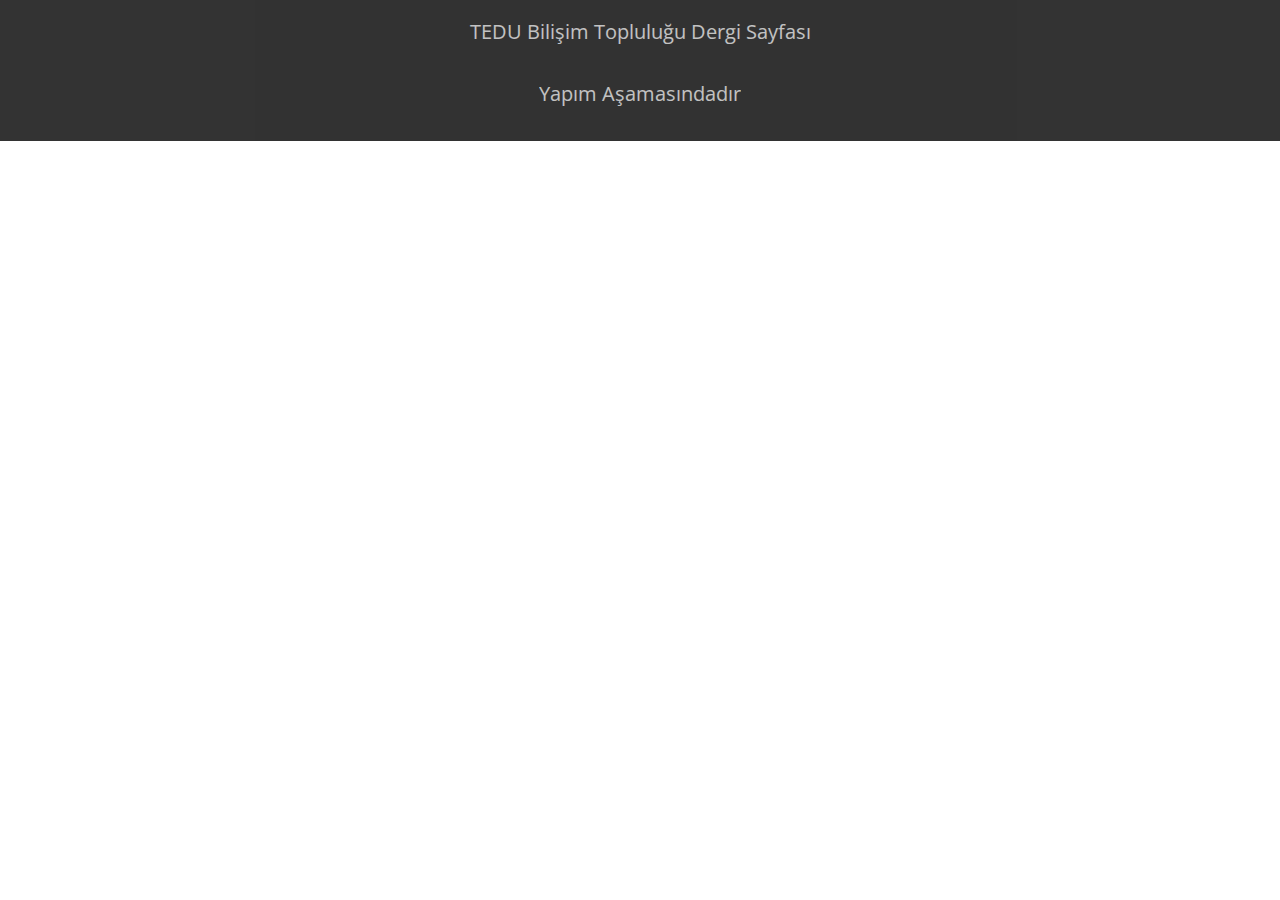
<file: index.html>
﻿<!DOCTYPE html>
<html lang="en-us">
  <head>
    <meta charset="UTF-8">
    <title>Tednoloji by Tedü Bilişim</title>
    <meta name="viewport" content="width=device-width, initial-scale=1">
    <link rel="stylesheet" type="text/css" href="stylesheets/normalize.css" media="screen">
    <link href='https://fonts.googleapis.com/css?family=Open+Sans:400,700' rel='stylesheet' type='text/css'>
    <link rel="stylesheet" type="text/css" href="stylesheets/stylesheet.css" media="screen">
    <link rel="stylesheet" type="text/css" href="stylesheets/github-light.css" media="screen">

  </head>
  <body>
    <section class="page-header">
      <h2 class="project-tagline"> TEDU Bilişim Topluluğu Dergi Sayfası </h2>
      <h2 class="project-tagline"> Yapım Aşamasındadır </h2>

    </section>

    </section>


  </body>
</html>
</file>
<file: stylesheets/stylesheet.css>
* {
  box-sizing: border-box; }

body {
  padding: 0;
  margin: 0;
  font-family: "Open Sans", "Helvetica Neue", Helvetica, Arial, sans-serif;
  font-size: 16px;
  line-height: 1.5;
  color: #606c71; }

a {
  color: #1e6bb8;
  text-decoration: none; }
  a:hover {
    text-decoration: underline; }

.btn {
  display: inline-block;
  margin-bottom: 1rem;
  color: rgba(255, 255, 255, 0.7);
  background-color: rgba(255, 255, 255, 0.08);
  border-color: rgba(255, 255, 255, 0.2);
  border-style: solid;
  border-width: 1px;
  border-radius: 0.3rem;
  transition: color 0.2s, background-color 0.2s, border-color 0.2s; }
  .btn + .btn {
    margin-left: 1rem; }

.btn:hover {
  color: rgba(255, 255, 255, 0.8);
  text-decoration: none;
  background-color: rgba(255, 255, 255, 0.2);
  border-color: rgba(255, 255, 255, 0.3); }

@media screen and (min-width: 64em) {
  .btn {
    padding: 0.75rem 1rem; } }

@media screen and (min-width: 42em) and (max-width: 64em) {
  .btn {
    padding: 0.6rem 0.9rem;
    font-size: 0.9rem; } }

@media screen and (max-width: 42em) {
  .btn {
    display: block;
    width: 100%;
    padding: 0.75rem;
    font-size: 0.9rem; }
    .btn + .btn {
      margin-top: 1rem;
      margin-left: 0; } }

.page-header {
  color: #fff;
  text-align: center;
  background-color: #0000FF;
  background-position: center center;
  background-repeat: no-repeat;
  min-height: 100%;
  min-width: 100%;
  opacity: 0.8;
  background-color: #000000;
  overflow: hidden;
  background-size: 100%;

@media screen and (min-width: 64em) {
  .page-header {
    padding: 5rem 6rem; } }

@media screen and (min-width: 42em) and (max-width: 64em) {
  .page-header {
    padding: 3rem 4rem; } }

@media screen and (max-width: 42em) {
  .page-header {
    padding: 2rem 1rem; } }

.project-name {
  margin-top: 0;
  margin-bottom: 0.1rem; }

@media screen and (min-width: 64em) {
  .project-name {
    font-size: 3.25rem; } }

@media screen and (min-width: 42em) and (max-width: 64em) {
  .project-name {
    font-size: 2.25rem; } }

@media screen and (max-width: 42em) {
  .project-name {
    font-size: 1.75rem; } }

.project-tagline {
  margin-bottom: 2rem;
  font-weight: normal;
  opacity: 0.7; }

@media screen and (min-width: 64em) {
  .project-tagline {
    font-size: 1.25rem; } }

@media screen and (min-width: 42em) and (max-width: 64em) {
  .project-tagline {
    font-size: 1.15rem; } }

@media screen and (max-width: 42em) {
  .project-tagline {
    font-size: 1rem; } }

.main-content :first-child {
  margin-top: 0; }
.main-content img {
  max-width: 100%; }
.main-content h1, .main-content h2, .main-content h3, .main-content h4, .main-content h5, .main-content h6 {
  margin-top: 2rem;
  margin-bottom: 1rem;
  font-weight: normal;
  color: #159957; }
.main-content p {
  margin-bottom: 1em; }
.main-content code {
  padding: 2px 4px;
  font-family: Consolas, "Liberation Mono", Menlo, Courier, monospace;
  font-size: 0.9rem;
  color: #383e41;
  background-color: #f3f6fa;
  border-radius: 0.3rem; }
.main-content pre {
  padding: 0.8rem;
  margin-top: 0;
  margin-bottom: 1rem;
  font: 1rem Consolas, "Liberation Mono", Menlo, Courier, monospace;
  color: #567482;
  word-wrap: normal;
  background-color: #f3f6fa;
  border: solid 1px #dce6f0;
  border-radius: 0.3rem; }
  .main-content pre > code {
    padding: 0;
    margin: 0;
    font-size: 0.9rem;
    color: #567482;
    word-break: normal;
    white-space: pre;
    background: transparent;
    border: 0; }
.main-content .highlight {
  margin-bottom: 1rem; }
  .main-content .highlight pre {
    margin-bottom: 0;
    word-break: normal; }
.main-content .highlight pre, .main-content pre {
  padding: 0.8rem;
  overflow: auto;
  font-size: 0.9rem;
  line-height: 1.45;
  border-radius: 0.3rem; }
.main-content pre code, .main-content pre tt {
  display: inline;
  max-width: initial;
  padding: 0;
  margin: 0;
  overflow: initial;
  line-height: inherit;
  word-wrap: normal;
  background-color: transparent;
  border: 0; }
  .main-content pre code:before, .main-content pre code:after, .main-content pre tt:before, .main-content pre tt:after {
    content: normal; }
.main-content ul, .main-content ol {
  margin-top: 0; }
.main-content blockquote {
  padding: 0 1rem;
  margin-left: 0;
  color: #819198;
  border-left: 0.3rem solid #dce6f0; }
  .main-content blockquote > :first-child {
    margin-top: 0; }
  .main-content blockquote > :last-child {
    margin-bottom: 0; }
.main-content table {
  display: block;
  width: 100%;
  overflow: auto;
  word-break: normal;
  word-break: keep-all; }
  .main-content table th {
    font-weight: bold; }
  .main-content table th, .main-content table td {
    padding: 0.5rem 1rem;
    border: 1px solid #e9ebec; }
.main-content dl {
  padding: 0; }
  .main-content dl dt {
    padding: 0;
    margin-top: 1rem;
    font-size: 1rem;
    font-weight: bold; }
  .main-content dl dd {
    padding: 0;
    margin-bottom: 1rem; }
.main-content hr {
  height: 2px;
  padding: 0;
  margin: 1rem 0;
  background-color: #eff0f1;
  border: 0; }

@media screen and (min-width: 64em) {
  .main-content {
    max-width: 64rem;
    padding: 2rem 6rem;
    margin: 0 auto;
    font-size: 1.1rem; } }

@media screen and (min-width: 42em) and (max-width: 64em) {
  .main-content {
    padding: 2rem 4rem;
    font-size: 1.1rem; } }

@media screen and (max-width: 42em) {
  .main-content {
    padding: 2rem 1rem;
    font-size: 1rem; } }

.site-footer {
  padding-top: 2rem;
  margin-top: 2rem;
  border-top: solid 1px #eff0f1; }

.site-footer-owner {
  display: block;
  font-weight: bold; }

.site-footer-credits {
  color: #819198; }

@media screen and (min-width: 64em) {
  .site-footer {
    font-size: 1rem; } }

@media screen and (min-width: 42em) and (max-width: 64em) {
  .site-footer {
    font-size: 1rem; } }

@media screen and (max-width: 42em) {
  .site-footer {
    font-size: 0.9rem; } }
</file>
<file: stylesheets/github-light.css>
/*
   Copyright 2014 GitHub Inc.

   Licensed under the Apache License, Version 2.0 (the "License");
   you may not use this file except in compliance with the License.
   You may obtain a copy of the License at

       http://www.apache.org/licenses/LICENSE-2.0

   Unless required by applicable law or agreed to in writing, software
   distributed under the License is distributed on an "AS IS" BASIS,
   WITHOUT WARRANTIES OR CONDITIONS OF ANY KIND, either express or implied.
   See the License for the specific language governing permissions and
   limitations under the License.

*/

.pl-c /* comment */ {
  color: #969896;
}

.pl-c1      /* constant, markup.raw, meta.diff.header, meta.module-reference, meta.property-name, support, support.constant, support.variable, variable.other.constant */,
.pl-s .pl-v /* string variable */ {
  color: #0086b3;
}

.pl-e  /* entity */,
.pl-en /* entity.name */ {
  color: #795da3;
}

.pl-s .pl-s1 /* string source */,
.pl-smi      /* storage.modifier.import, storage.modifier.package, storage.type.java, variable.other, variable.parameter.function */ {
  color: #333;
}

.pl-ent /* entity.name.tag */ {
  color: #63a35c;
}

.pl-k /* keyword, storage, storage.type */ {
  color: #a71d5d;
}

.pl-pds              /* punctuation.definition.string, string.regexp.character-class */,
.pl-s                /* string */,
.pl-s .pl-pse .pl-s1 /* string punctuation.section.embedded source */,
.pl-sr               /* string.regexp */,
.pl-sr .pl-cce       /* string.regexp constant.character.escape */,
.pl-sr .pl-sra       /* string.regexp string.regexp.arbitrary-repitition */,
.pl-sr .pl-sre       /* string.regexp source.ruby.embedded */ {
  color: #183691;
}

.pl-v /* variable */ {
  color: #ed6a43;
}

.pl-id /* invalid.deprecated */ {
  color: #b52a1d;
}

.pl-ii /* invalid.illegal */ {
  background-color: #b52a1d;
  color: #f8f8f8;
}

.pl-sr .pl-cce /* string.regexp constant.character.escape */ {
  color: #63a35c;
  font-weight: bold;
}

.pl-ml /* markup.list */ {
  color: #693a17;
}

.pl-mh        /* markup.heading */,
.pl-mh .pl-en /* markup.heading entity.name */,
.pl-ms        /* meta.separator */ {
  color: #1d3e81;
  font-weight: bold;
}

.pl-mq /* markup.quote */ {
  color: #008080;
}

.pl-mi /* markup.italic */ {
  color: #333;
  font-style: italic;
}

.pl-mb /* markup.bold */ {
  color: #333;
  font-weight: bold;
}

.pl-md /* markup.deleted, meta.diff.header.from-file */ {
  background-color: #ffecec;
  color: #bd2c00;
}

.pl-mi1 /* markup.inserted, meta.diff.header.to-file */ {
  background-color: #eaffea;
  color: #55a532;
}

.pl-mdr /* meta.diff.range */ {
  color: #795da3;
  font-weight: bold;
}

.pl-mo /* meta.output */ {
  color: #1d3e81;
}
</file>
